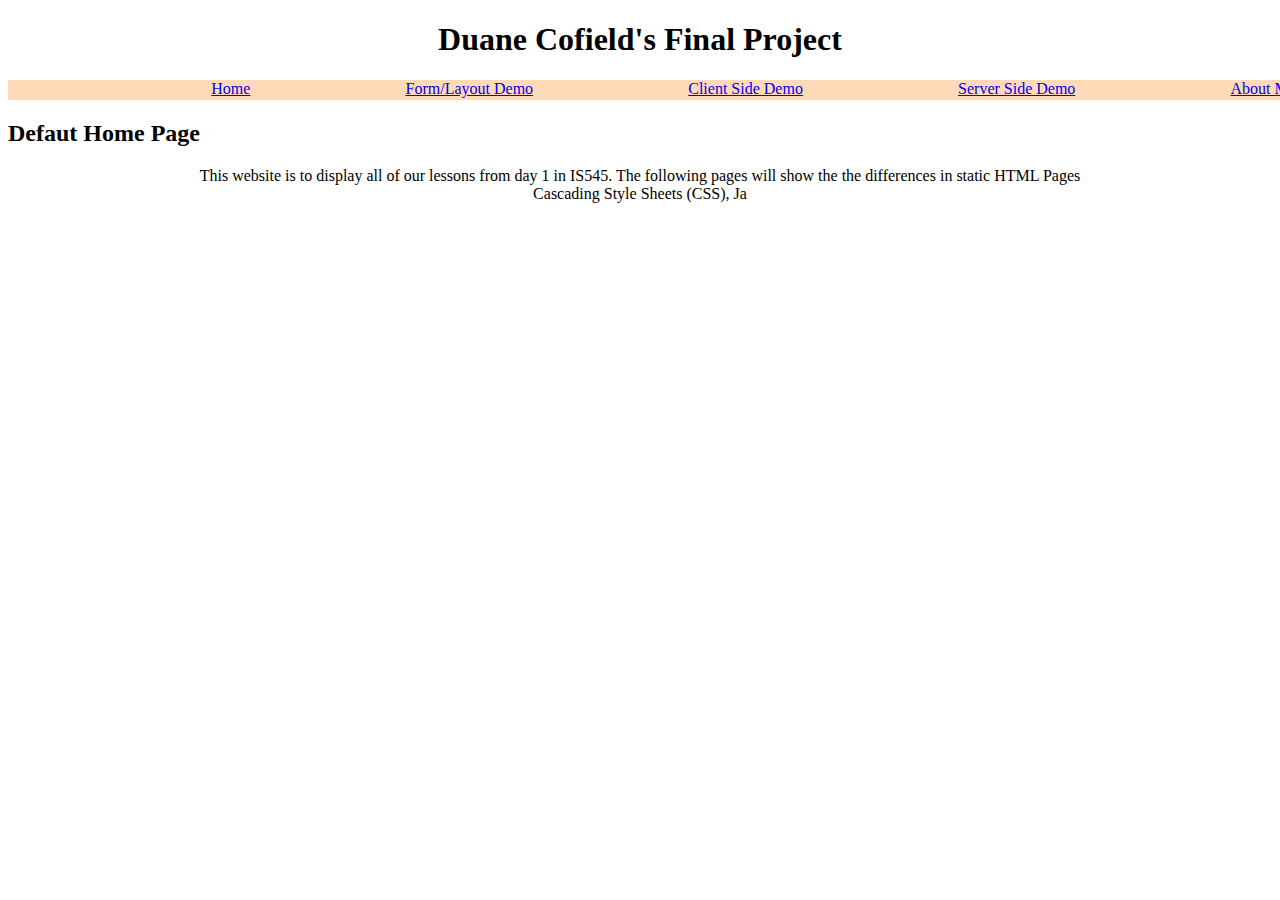
<file: desktop/ISFinal/Index.html>
<!DOCTYPE html>
<html xmlns="http://www.w3.org/1999/xhtml">
<head>
    <title>Duane Cofield</title>
          
        <link rel="stylesheet" type="text/css" href="Style.css" />

</head>
<body>
    <div id="header">
    <header>
        <div class="Title">
    <h1>Duane Cofield's Final Project</h1>
            </div>
    
             <nav>
    <ul><li><a href="Index.html">Home</a></li>
        <li><a href="WebForm.html">Form/Layout Demo</a>
            <ul>
                <li><a href="WebForm.html">WebForm</a></li>
                <li><a href="#">Layout</a>
                    <ul>
                        <li><a href ="Absolute.html">Absolute</a></li>
                        <li><a href="Static.html">Static</a></li>
                        <li><a href="Relative.html">Float</a></li>
                    </ul>
                </li>
            </ul>
        </li>
        <li><a href="WebForm.html">Client Side Demo</a></li>
        <li><a href="Index.html">Server Side Demo</a></li>
        <li> <a href="index.html">About Me</a></li>
    </ul>
        </nav>
        <h2>Defaut Home Page </h2>
        <p>This website is to display all of our lessons from day 1 in IS545. The following pages will show the the differences in static HTML Pages</p><br />
        <p>Cascading Style Sheets (CSS), Ja
        
      
        </body>
</html>
</file>
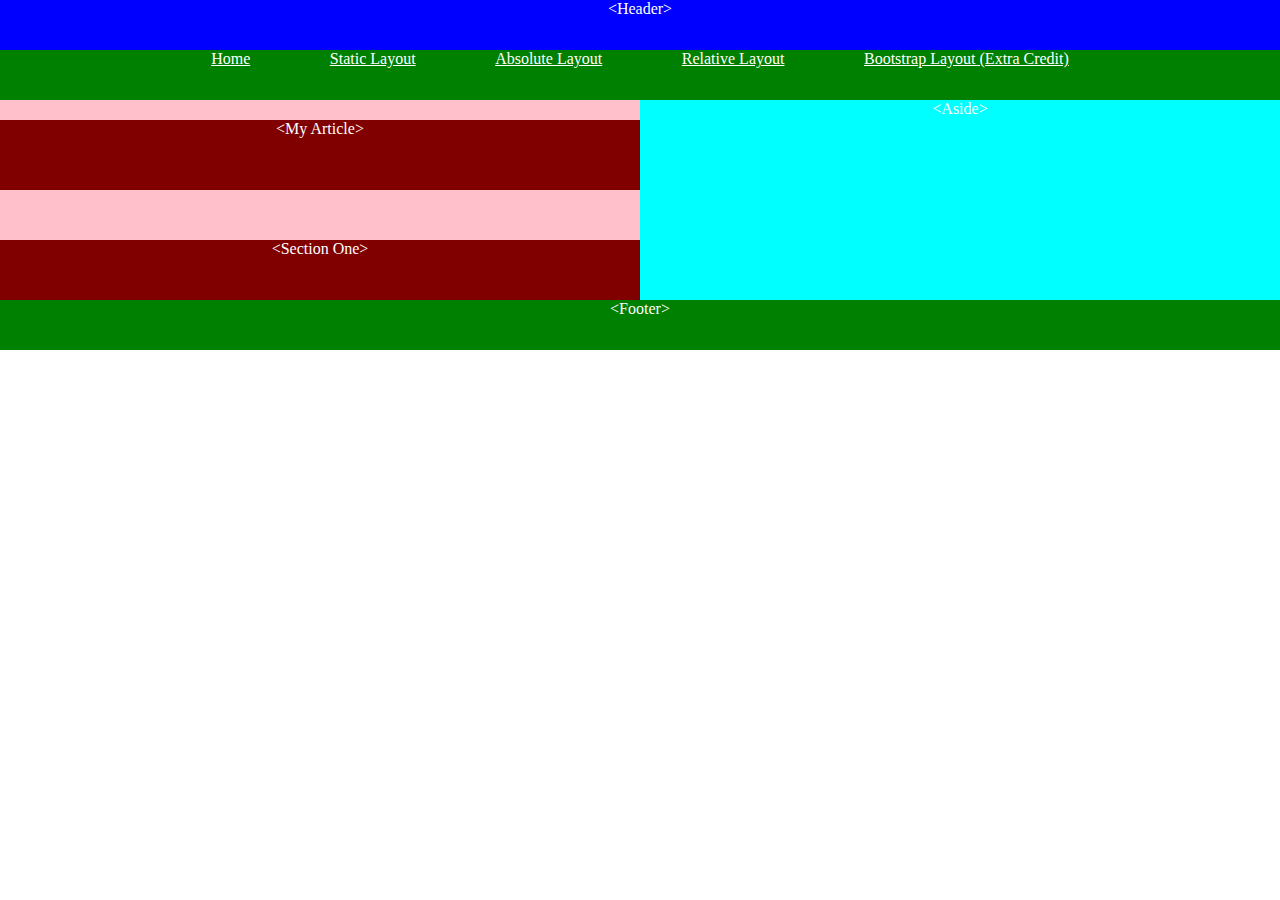
<file: desktop/ISFinal/Absolute.html>
<!DOCTYPE html>
<html xmlns="http://www.w3.org/1999/xhtml">
<head>
    <title>My Homework 4</title>
    <link href="Absolute.css" rel="stylesheet" />
</head>
<body>
    <div class="header">
        <header>&lt;Header&gt;</header>
    </div>
    <div class="nav">
        <nav>
            <ul>
                <li><a href="index.html">Home</a></li>
                <li><a href="static.html">Static Layout</a></li>
                <li><a href="absolute.html">Absolute Layout</a></li>
                <li><a href="relative.html">Relative Layout</a></li>
                <li><a href="bootstrap.html">Bootstrap Layout (Extra Credit)</a></li>
            </ul>
        </nav>
    </div>
    <div class="article">
        <article>
            <div class="sectionone"> &lt;My Article&gt;</div>
            <div class="sectiontwo"> <section>&lt;Section One&gt;</section></div>
            <div class="break"><section></section></div>
            <div class="sectionthree"> <section>&lt;Section Two&gt;</section></div>
        </article>
    </div>
    <div class="aside"> <aside>&lt;Aside&gt;</aside></div>
    <div class="footer"> <footer>&lt;Footer&gt;</footer></div>
</body>
</html>
</file>
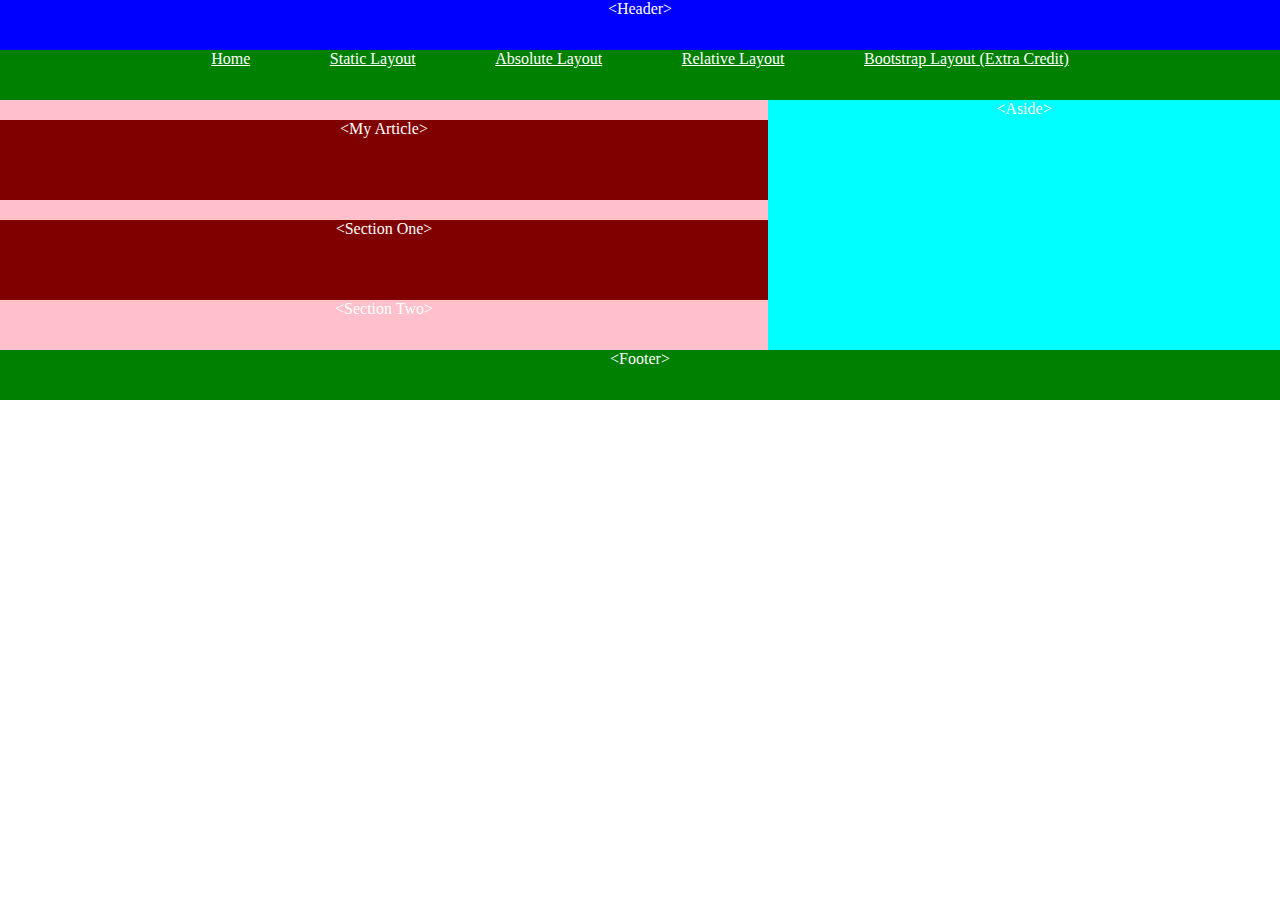
<file: desktop/ISFinal/Relative.html>
<!DOCTYPE html>
<html xmlns="http://www.w3.org/1999/xhtml">
<head>
    <title>My Homework 4</title>
    <link href="Relative.css" rel="stylesheet" />
</head>
<body>
    <div class="header">
        <header>&lt;Header&gt;</header>
    </div>
    <div class="nav">
        <nav>
            <ul>
                <li><a href="index.html">Home</a></li>
                <li><a href="static.html">Static Layout</a></li>
                <li><a href="absolute.html">Absolute Layout</a></li>
                <li><a href="relative.html">Relative Layout</a></li>
                <li><a href="bootstrap.html">Bootstrap Layout (Extra Credit)</a></li>
            </ul>
        </nav>
    </div>
    <div class="article">
        <article>
            <div class="sectionone"> &lt;My Article&gt;</div>
            <div class="sectiontwo"> <section>&lt;Section One&gt;</section></div>
            <div class="break"><section></section></div>
            <div class="sectionthree"> <section>&lt;Section Two&gt;</section></div>
        </article>
    </div>
    <div class="aside"> <aside>&lt;Aside&gt;</aside></div>
    <div class="footer"> <footer>&lt;Footer&gt;</footer>
    </div>
</body>
</html>
</file>
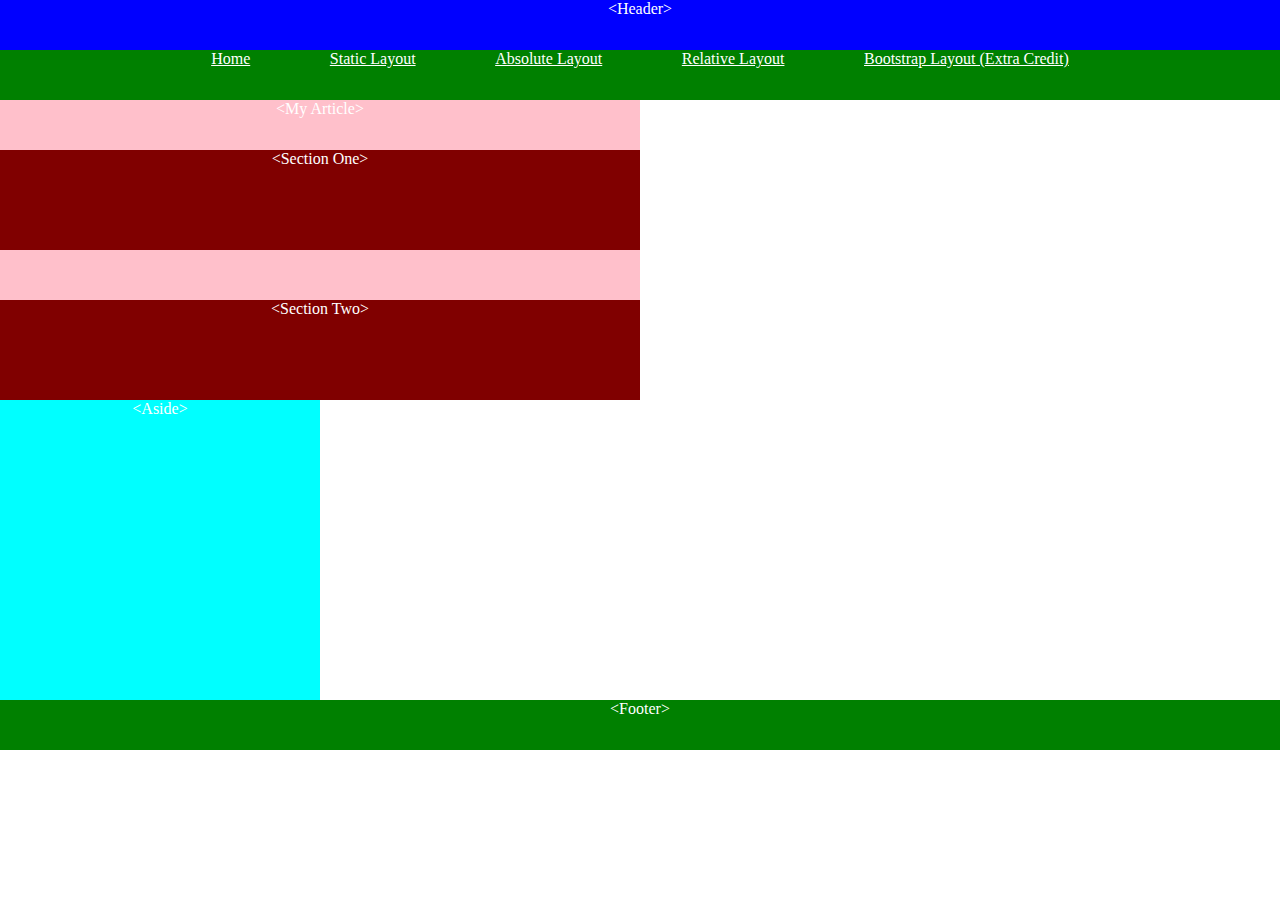
<file: desktop/ISFinal/Static.html>
<!DOCTYPE html>
<html xmlns="http://www.w3.org/1999/xhtml">
<head>
    <title>My Homework 4</title>
    <link href="Static.css" rel="stylesheet" />
</head>
<body>
    <div class="header">
    <header>&lt;Header&gt;</header>
        </div>
    <div class="nav">
    <nav>
        <ul>
            <li><a href="index.html">Home</a></li>
            <li><a href="static.html">Static Layout</a></li>
            <li><a href="absolute.html">Absolute Layout</a></li>
            <li><a href="relative.html">Relative Layout</a></li>
            <li><a href="bootstrap.html">Bootstrap Layout (Extra Credit)</a></li>
        </ul>
    </nav>
        </div>
    <div class="article">
    <article>
       <div class="sectionone"> &lt;My Article&gt;</div>
       <div class="sectiontwo"> <section>&lt;Section One&gt;</section></div>
        <div class="break"><section></section></div>
       <div class="sectionthree"> <section>&lt;Section Two&gt;</section></div>
    </article>
        </div>
   <div class="aside"> <aside>&lt;Aside&gt;</aside></div>
   <div class="footer"> <footer>&lt;Footer&gt;</footer></div>
</body>
</html>
</file>
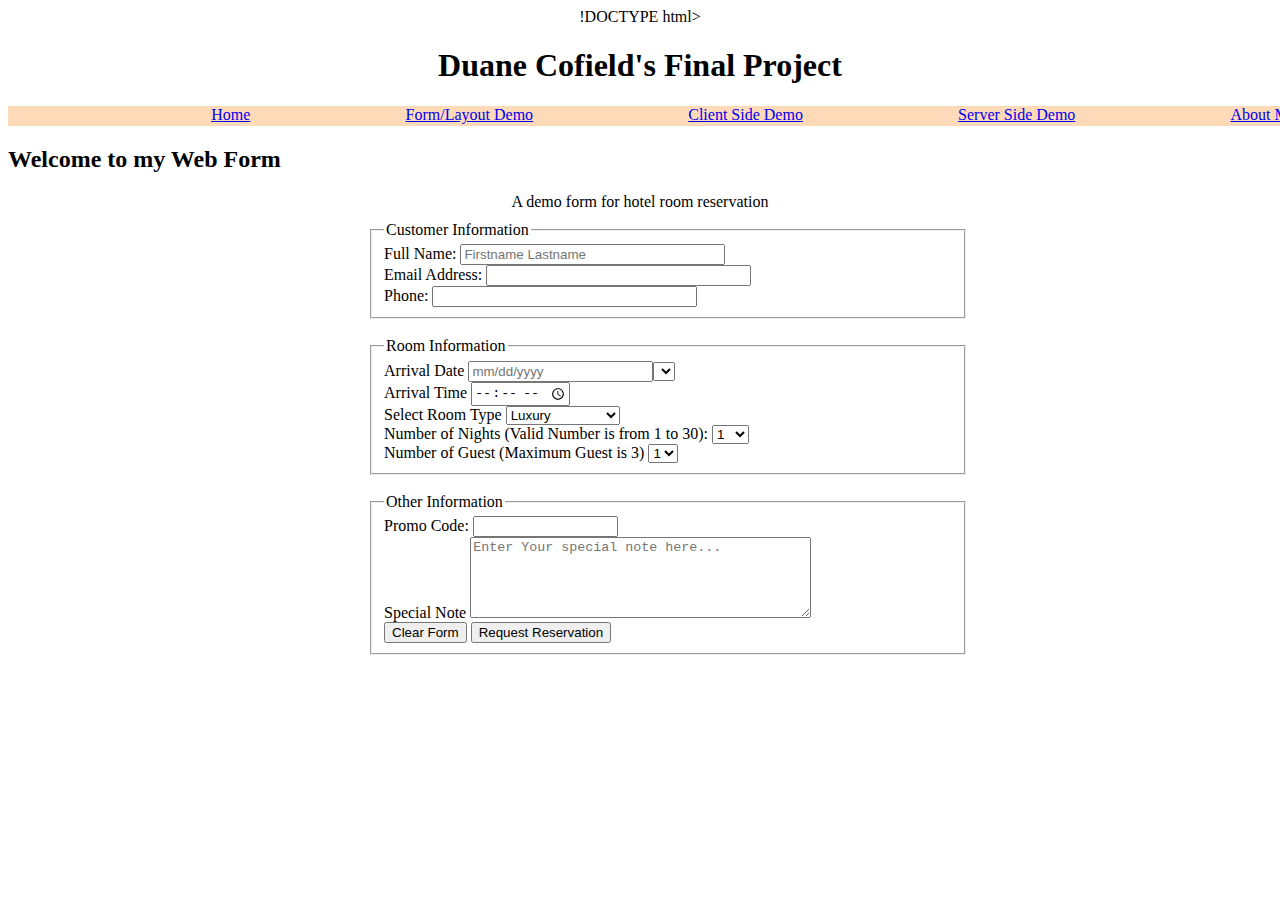
<file: desktop/ISFinal/WebForm.html>
!DOCTYPE html>
<html xmlns="http://www.w3.org/1999/xhtml">
<head>
    <title>Duane Cofield</title>
          
        <link rel="stylesheet" type="text/css" href="Style.css" />

</head>
    <body>
        <div id="header">
    <header>
        <div class="Title">
    <h1>Duane Cofield's Final Project</h1>
            </div>
    
                  <nav>
    <ul><li><a href="Index.html">Home</a></li>
        <li><a href="WebForm.html">Form/Layout Demo</a>
            <ul>
                <li><a href="WebForm.html">WebForm</a></li>
                <li><a href="#">Layout</a>
                    <ul>
                        <li><a href "Absolute.html">Absolute</a></li>
                        <li><a href="Static.html">Static</a></li>
                        <li><a href="Relative.html">Float</a></li>
                    </ul>
                </li>
            </ul>
        </li>
        <li><a href="WebForm.html">Client Side Demo</a></li>
        <li><a href="Index.html">Server Side Demo</a></li>
        <li> <a href="index.html">About Me</a></li>
    </ul>
        </nav>
        </div>
<div class="form">
        <h2>Welcome to my Web Form </h2>
    <p class="demo">A demo form for hotel room reservation</p>

    <form action="mailto: cofieldd@gmail.com">
        <fieldset>
            <legend>Customer Information</legend>
            <label>Full Name:
                <input type="text" name"Firstname Lastname" placeholder="Firstname Lastname" size="30" maxlength="100" />
            </label>
            <br />
            <label>Email Address:
                <input type="e-mail" name="e-mail" size="30" maxlength="100"
            </label>
            <br />
            <label> Phone:
                <input type="text" name="Phone Number" size="30" maxlength="30" />
            </label>
            </fieldset>
       <br />
        <fieldset>
            <legend>Room Information</legend>
            <label>Arrival Date
            </label>
                        <input type="datetime" name="date" placeholder="mm/dd/yyyy" /><select name="Date">
                </select>
            <br />
            <label>Arrival Time</label>
            <input type="time" name"Time" placeholder="--:-- --">
            <br />
            <label>Select Room Type</label>
            <select name="Room Type">
                <option value="Luxury">Luxury</option>
                <option value="Business Class">Business Class</option>
                <option value="Economy">Economy</option>
            </select>
          
            <br />
           
            <label>Number of Nights (Valid Number is from 1 to 30): </label>
            <select name="Number of Nights">
                <option value="1">1</option>
                <option value="2">2</option>
                 <option value="3">3</option>
                 <option value="4">4</option>
                 <option value="5">5</option>
                 <option value="6">6</option>
                 <option value="7">7</option>
                 <option value="8">8</option>
                 <option value="9">9</option>
                <option value="10">10</option>
                 <option value="11">11</option>
                 <option value="12">12</option>
                 <option value="13">13</option>
                 <option value="14">14</option>
                 <option value="15">15</option>
                 <option value="16">16</option>
                 <option value="17">17</option>
                 <option value="18">18</option>
                 <option value="19">19</option>
                 <option value="20">20</option>
                 <option value="21">21</option>
                 <option value="22">22</option>
                 <option value="23">23</option>
                 <option value="24">24</option>
                 <option value="25">25</option>
                 <option value="26">26</option>
                 <option value="27">27</option>
                 <option value="28">28</option>
                 <option value="29">29</option>
                 <option value="30">30</option>
                </select>
            <br />
        
            <label>Number of Guest (Maximum Guest is 3)</label>
            <select name="Number of Guest">
                <option value="1">1</option>
                 <option value="2">2</option>
                 <option value="3">3</option>
                </select>
        </fieldset>
        <br />
        <fieldset>
            <legend>Other Information</legend>
          <label>Promo Code:</label>
            <input type="text" name="Promo code" size="15" maxlength="4" />
            <br />
            <label>Special Note</label>
           
            <textarea name="comments" placeholder="Enter Your special note here..." cols="40" rows="5"></textarea>
            <div class="submit">
            <input type="Reset" value="Clear Form" name="Clear Form"></input> <input type="submit" value="Request Reservation" name="Request Reservation" /></input>
            </div>
    </form>
        </fieldset>
        </div>
        
    </form>
    </body>
    </html>
</file>
<file: desktop/ISFinal/Style.css>
body
{
    text-align:center;
 
   
       
     
}

title
{
    text-align:center;
}
p
{
    display:inline;
    
}
header p {
    text-align: center;
}

hr
{
    height: 8px;
    color: #00FF00;
}
header
{
    text-align:center;
}
nav
{
    text-align:center;
    padding: 0cm 2cm 20px 2cm;
    width:1300px;
    background-color:peachpuff;
    height:0px;
    
}
a:link
{
    textdecoration-none;
}
a:hover
{
    color: red;
    text-transform: uppercase;
    text-decoration: underline;
}


h1
{
    text-align:center;
}
h2 {
    color: black;
    text-align:left;
}
h3 {
    color: purple;
    font-size: 120%;
    text-align: left;
    text-indent: 300px;
}
   

    nav li
{
    display:inline;
    margin-bottom: 0cm;
    margin-top: 0cm;
    margin-left: 2cm;
    margin-right: 2cm;
    
    
}
    nav li:hover ul
	{
	
	    visibility:visible;
	    opacity:1;
	}
nav ul li ul {
    list-style: none;
    margin-left: 20px;
    padding-left: 50px;
    visibility:hidden;
     opacity:0;
     position: absolute;
     z-index: 99999;
     width:300px;
     background:#f8f8f8;
     box-shadow:1px 1px 3px #ccc;
     
}
    form
{
    text-align: left;
    margin-left:350px;
    width: 600px;
   
    padding:10px;
}

fieldset
{
    text-align: left;
    
}
label
{
    text-align: left;
   
}
legend {
    text-align: left;
  
  
}
</file>
<file: desktop/ISFinal/Absolute.css>
html, body, div, span, applet, object, iframe, h1, h2, h3, h4, h5, h6, p, blockquote, pre, a, abbr, acronym, address, big, cite, code, del, dfn, em, img, ins, kbd, q, s, samp, small, strike, strong, sub, sup, tt, var, b, u, i, center, dl, dt, dd, ol, ul, li, fieldset, form, label, legend, table, caption, tbody, tfoot, thead, tr, th, td, article, aside, canvas, details, embed, figure, figcaption, footer, header, hgroup, menu, nav, output, ruby, section, summary, time, mark, audio, video {
  margin: 0;
  padding: 0;
  border: 0;
  font-size: 100%;
  font: inherit;
  vertical-align:baseline;
  color:white;
  text-align:center;
}
/* HTML5 display-role reset for older browsers */

/*Changing Header Color */
body {
    
}
header {
    background-color:blue;
    text-align:center;
    width:100%;
    height:50px;
    text-align:center;
    position:absolute;
   
}
nav {
    height:50px;
    background-color:green;
    text-align:center;
    width:100%;
    position:absolute;
    margin-top:50px;
}
nav li {
    display:inline;
    margin-bottom: 1cm;
    margin-top: 1cm;
    margin-left: 1cm;
    margin-right: 1cm;
}
.article {
    height: 100px;
    background-color: pink;
    width:50%;
    position:absolute;
    float:left;
    margin-top:100px;
}
.break {
    background-color:pink;
    height:50px;
    width:100%;
    position:absolute;
    margin-top:-150px;
}
.sectionone {
    margin-top: 20px;
    background-color:maroon;
    height:100px;
    text-align:center;
    width:100%;
    
    
}
.sectiontwo {
    margin-top: 20px;
    background-color:maroon;
    height:100px;
    width:100%;
    text-align:center;
   
}

.aside {
    float: right;
    background-color:cyan;
    height:250px;
    width:50%;
    text-align:center;
    margin-top:100px;
}
.footer {
    clear:both;
    Top:300px;
    position:absolute;
    background-color:green;
    width:100%;
    height:50px;
    text-align:center;
}
</file>
<file: desktop/ISFinal/Relative.css>
html, body, div, span, applet, object, iframe, h1, h2, h3, h4, h5, h6, p, blockquote, pre, a, abbr, acronym, address, big, cite, code, del, dfn, em, img, ins, kbd, q, s, samp, small, strike, strong, sub, sup, tt, var, b, u, i, center, dl, dt, dd, ol, ul, li, fieldset, form, label, legend, table, caption, tbody, tfoot, thead, tr, th, td, article, aside, canvas, details, embed, figure, figcaption, footer, header, hgroup, menu, nav, output, ruby, section, summary, time, mark, audio, video {
  margin: 0;
  padding: 0;
  border: 0;
  font-size: 100%;
  font: inherit;
  vertical-align: baseline;
  color:white;
  text-align:center;
}
/* HTML5 display-role reset for older browsers */

/*Changing Header Color */
}
body {
    width: 800px;
    margin: auto;
    
}
header {
    background-color:blue;
    text-align:center;
    width:100%;
    height:50px;
    text-align:center;
    position:relative;
}
nav {

    height:50px;
    background-color:green;
    text-align:center;
}
nav li {
    display:inline;
   margin-bottom: 1cm;
    margin-top: 1cm;
    margin-left: 1cm;
    margin-right: 1cm;
}
.article {
    height: 250px;
    background-color: pink;
    width:60%;
    float:left;
}
.sectionone {
    margin-top: 20px;
    background-color:maroon;
    height:80px;
    text-align:center;
}
.sectiontwo {
    margin-top: 20px;
    background-color:maroon;
    height:80px;
    text-align:center;
}

aside {
    float: right;
    background-color:cyan;
    height:250px;
    width:40%;
    text-align:center;
}
.footer {
    clear:both;
    position:relative;
    background-color:green;
    width:100%;
    height:50px;
    text-align:center;
}
</file>
<file: desktop/ISFinal/Static.css>
html, body, div, span, applet, object, iframe, h1, h2, h3, h4, h5, h6, p, blockquote, pre, a, abbr, acronym, address, big, cite, code, del, dfn, em, img, ins, kbd, q, s, samp, small, strike, strong, sub, sup, tt, var, b, u, i, center, dl, dt, dd, ol, ul, li, fieldset, form, label, legend, table, caption, tbody, tfoot, thead, tr, th, td, article, aside, canvas, details, embed, figure, figcaption, footer, header, hgroup, menu, nav, output, ruby, section, summary, time, mark, audio, video {
  margin: 0;
  padding: 0;
  border: 0;
  font-size: 100%;
  font: inherit;
  vertical-align: baseline;
  color:white;
}
/* HTML5 display-role reset for older browsers */

/*Changing Header Color */
header {
    background-color:blue;
    text-align:center;
    width:100%;
    height:50px;
    text-align:center;
}
nav {

    height:50px;
    background-color:green;
    text-align:center;
}
nav li {
    display:inline;
   margin-bottom: 1cm;
    margin-top: 1cm;
    margin-left: 1cm;
    margin-right: 1cm;
}
.sectionone {
    background-color:pink;
    width:50%;
    height:50px;
    text-align:center;
}
.sectiontwo {
    background-color:maroon;
    width:50%;
    height:100px;
    text-align:center;
}
.break {
    background-color:pink;
    height:50px;
    width: 50%;
}
.sectionthree{
    background-color:maroon;
    height:100px;
    width:50%;
   text-align:center;
}
.aside {
    background-color:cyan;
    height:300px;
    width:25%;
    text-align:center;
}
.footer {
    background-color:green;
    width:100%;
    height:50px;
    text-align:center;
}
body {
  
 
}

ol, ul {
  list-style: none;
}

blockquote, q {
  quotes: none;
}

  blockquote:before, blockquote:after, q:before, q:after {
    content: '';
    content: none;
  }

table {
  border-collapse: collapse;
  border-spacing: 0;
}
</file>
